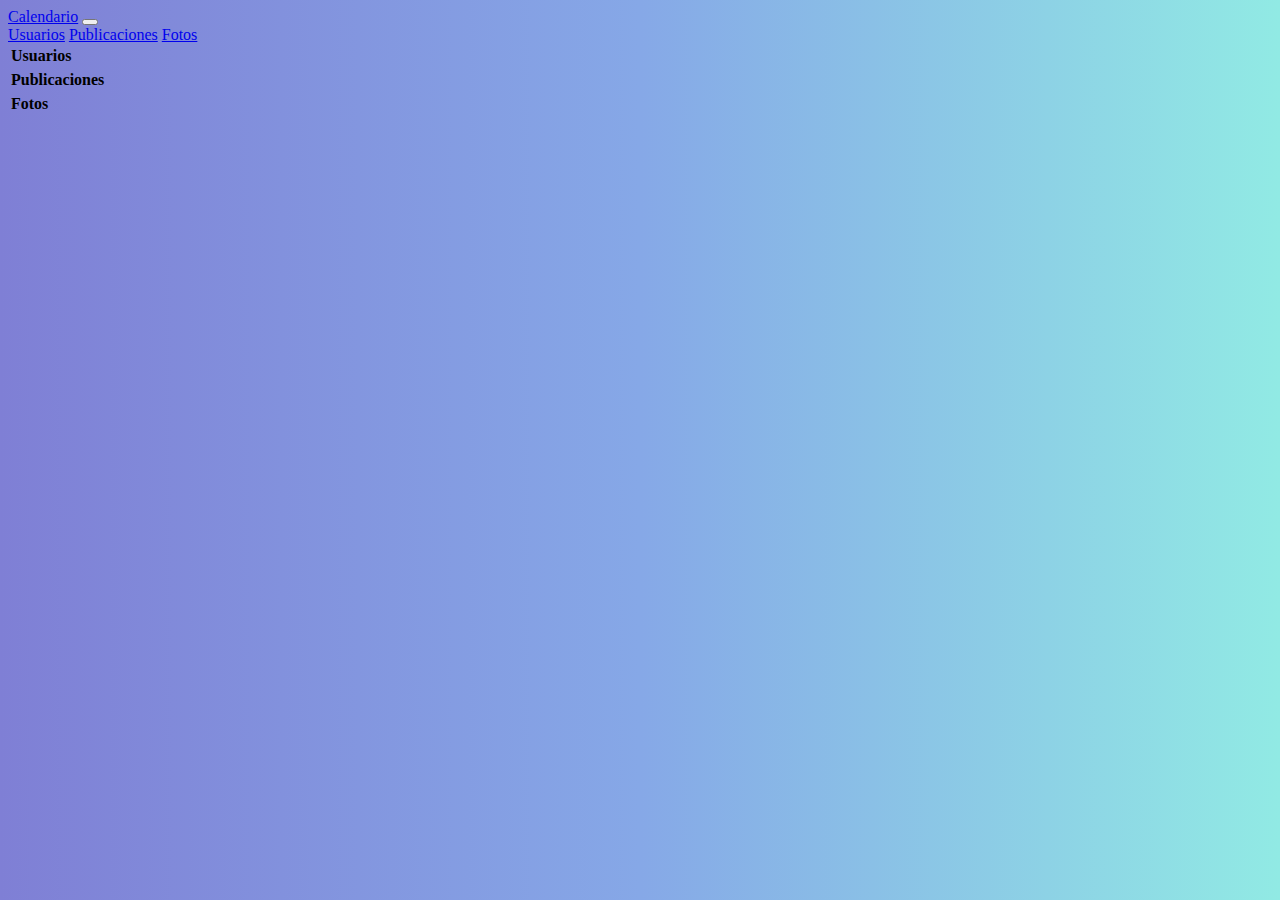
<file: ExamenPractico/usuarios.html>
<!DOCTYPE html>
<html>
<head>
	<meta charset="utf-8">
	<meta name="viewport" content="width=device-width, initial-scale=1">
	<link href="https://cdn.jsdelivr.net/npm/bootstrap@5.1.3/dist/css/bootstrap.min.css" rel="stylesheet" integrity="sha384-1BmE4kWBq78iYhFldvKuhfTAU6auU8tT94WrHftjDbrCEXSU1oBoqyl2QvZ6jIW3" crossorigin="anonymous" />
        <!-- Custom CSS -->
        <link rel="stylesheet" href="./css/usuarios.css" />
	<title>Usuarios</title>
	
</head>
<body>

<nav class="navbar navbar-expand-lg navbar-dark bg-dark">
            <div class="container-fluid">
                <a class="navbar-brand" href="index.html">Calendario</a>
                <button class="navbar-toggler" type="button" data-bs-toggle="collapse" data-bs-target="#navbarNavAltMarkup" aria-controls="navbarNavAltMarkup" aria-expanded="false" aria-label="Toggle navigation">
                    <span class="navbar-toggler-icon"></span>
                </button>
                <div class="collapse navbar-collapse" id="navbarNavAltMarkup">
                    <div class="navbar-nav">
                        <a class="nav-link" href="usuarios.html">Usuarios</a>
                        <a class="nav-link" href="#table1">Publicaciones</a>
                        <a class="nav-link" href="#table2">Fotos</a>
                    </div>
                </div>
            </div>
        </nav>

<div class="container my-3">
            <div class="row">
                <div class="col-sm-12 col-md-12 col-lg-12 col-xl-12">
                    <div class="table-responsive">
                        <table class="table table-dark" >
                            <thead>
                                <tr>
                                    <th class="centered">Usuarios</th>                                  
                                </tr>
                            </thead>
                            <tbody id="tableBody_Users"></tbody>
                        </table>

                        <table class="table table-dark" id="table1">
                            <thead>
                                <tr>
                                    <th class="centered">Publicaciones</th>                                  
                                </tr>
                            </thead>
                            <tbody id="tableBody_Users2"></tbody>
                        </table>


                         <table class="table table-dark" id="table2">
                            <thead>
                                <tr>
                                    <th class="centered">Fotos</th>                                  
                                </tr>
                            </thead>
                            <tbody id="tableBody_Users1"></tbody>
                        </table>

                    </div>
                </div>
            </div>
        </div>


        
        <script src="usuarios.js"></script>
</body>
</html>
</file>
<file: ExamenPractico/css/usuarios.css>
body {
       background: linear-gradient(to right, rgb(127, 127, 213), rgb(134, 168, 231), rgb(145, 234, 228));
}

.centered {
    text-align: center;
    vertical-align: middle;
}

.centered1 {
    text-align: center;
    vertical-align: left;
}
</file>
